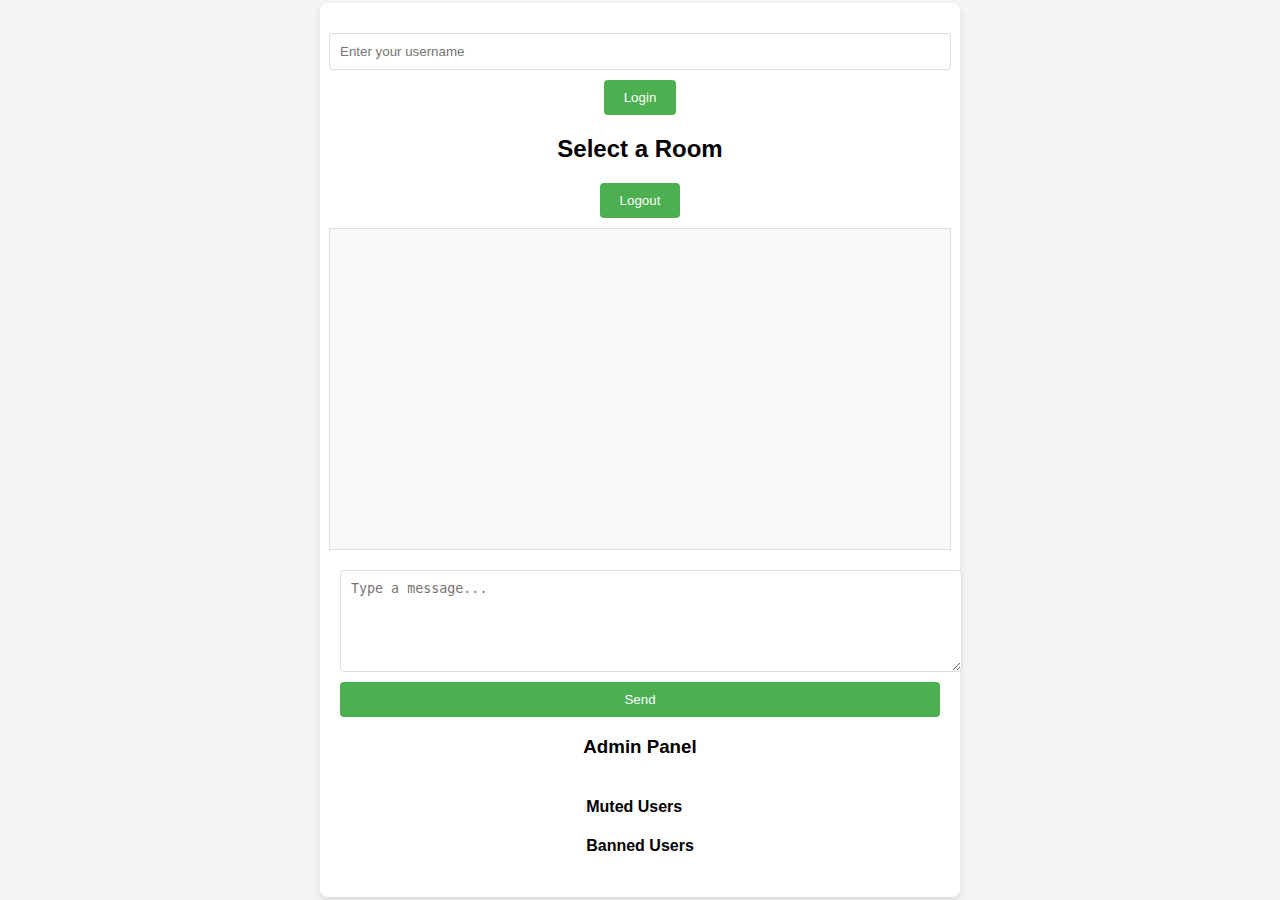
<file: index.html>
<!DOCTYPE html>
<html lang="en">
<head>
  <meta charset="UTF-8">
  <meta name="viewport" content="width=device-width, initial-scale=1.0">
  <title>Chat Application</title>
  <link rel="stylesheet" href="index.css">
</head>
<body>
  <div id="app">
    <!-- Login Screen -->
    <div id="login-screen">
      <input type="text" id="username" placeholder="Enter your username" />
      <button id="login-btn">Login</button>
    </div>

    <!-- Room Selection -->
    <div id="room-selection" class="hidden">
      <h2>Select a Room</h2>
      <div id="rooms-list"></div>
    </div>

    <!-- Chat Interface -->
    <div id="chat-interface" class="hidden">
      <div id="chat-header">
        <span id="room-name"></span>
        <button id="logout-btn">Logout</button>
      </div>
      <div id="chat-area"></div>
      <div id="message-input">
        <textarea id="message-text" placeholder="Type a message..."></textarea>
        <button id="send-btn">Send</button>
      </div>
    </div>

    <!-- Admin Panel -->
    <div id="admin-panel" class="hidden">
      <h3>Admin Panel</h3>
      <div id="user-list"></div>
      <div id="mute-ban-panel">
        <h4>Muted Users</h4>
        <ul id="muted-users"></ul>
        <h4>Banned Users</h4>
        <ul id="banned-users"></ul>
      </div>
    </div>
  </div>

  <script src="index.js"></script>
</body>
</html>
</file>
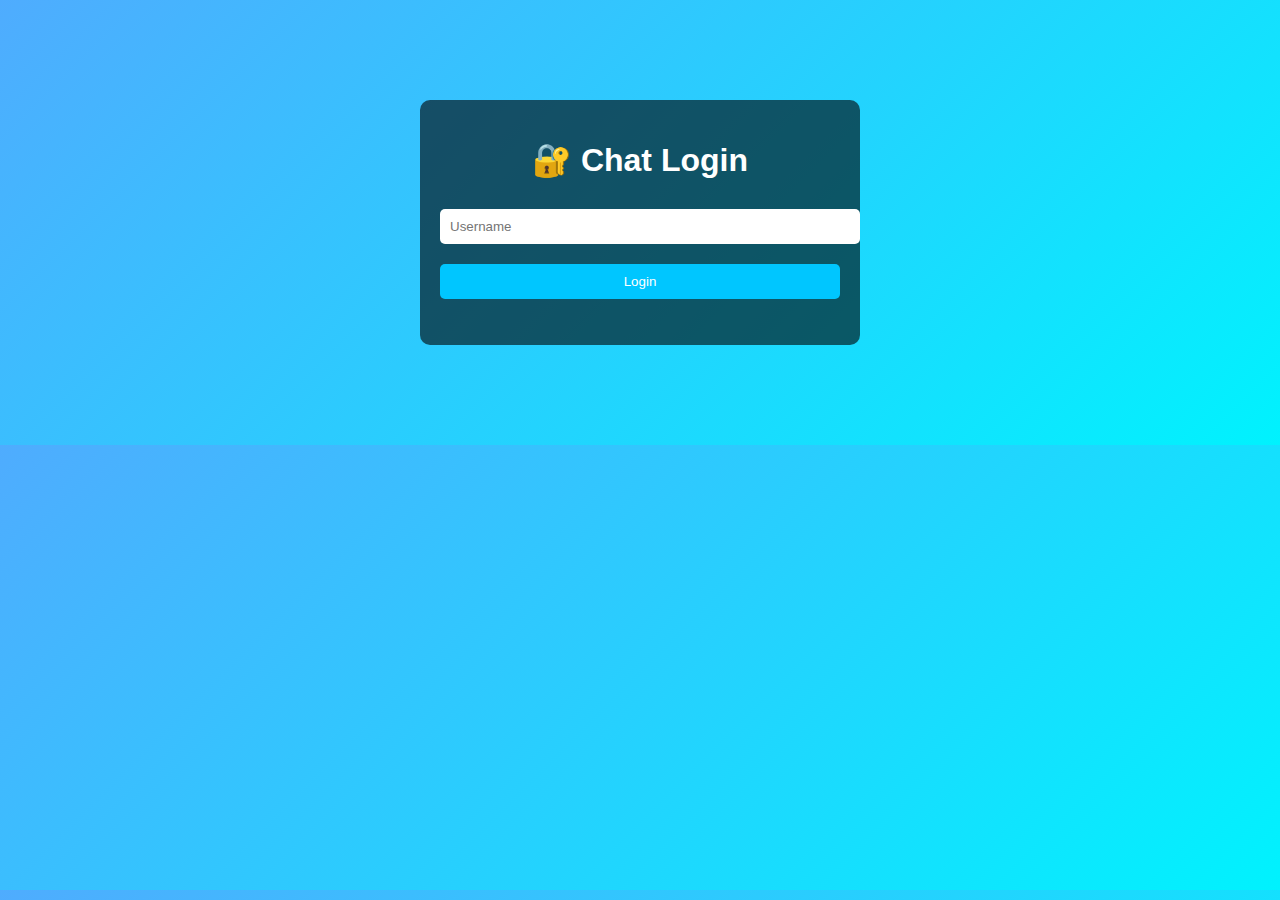
<file: another_one/index.html>
<!DOCTYPE html>
<html lang="en">
<head>
  <meta charset="UTF-8">
  <meta name="viewport" content="width=device-width, initial-scale=1.0">
  <title>Chat Login</title>
  <link rel="stylesheet" href="style.css">
</head>
<body>
  <div class="container">
    <h1>🔐 Chat Login</h1>
    <form id="loginForm">
      <input type="text" id="username" placeholder="Username" required>
      <button type="submit">Login</button>
    </form>
    <p id="loginMsg"></p>
  </div>
  <script src="app.js"></script>
</body>
</html>
</file>
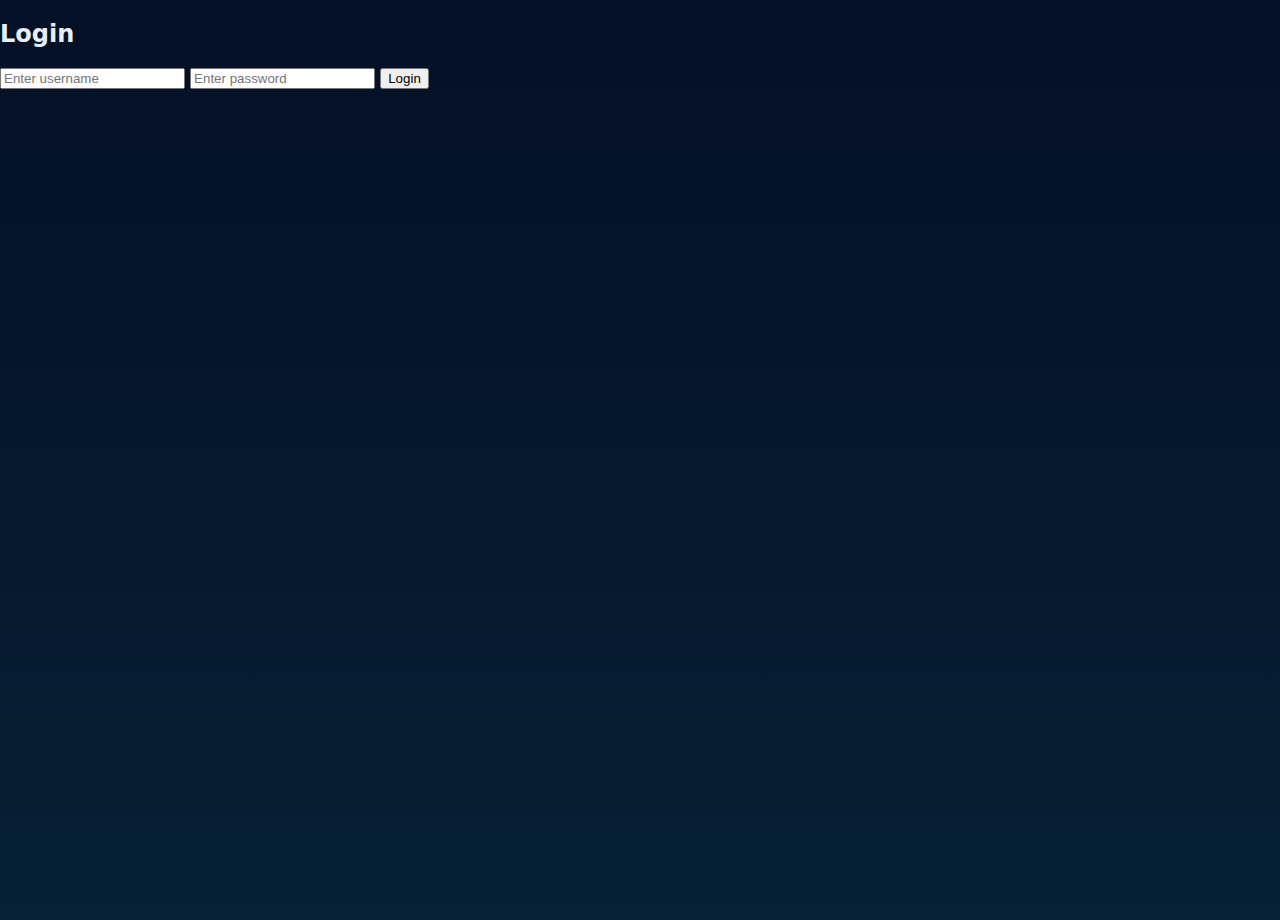
<file: frontend/index.html>
<!doctype html>
<html lang="en">
<head>
  <meta charset="utf-8"/>
  <meta name="viewport" content="width=device-width,initial-scale=1"/>
  <title>Login</title>
  <link rel="stylesheet" href="style.css"/>
</head>
<body>
  <div class="login-wrapper">
    <h2>Login</h2>
    <input id="username" placeholder="Enter username"/>
    <input id="password" type="password" placeholder="Enter password"/>
    <button id="loginBtn">Login</button>
  </div>
  <script src="login.js"></script>
</body>
</html>
</file>
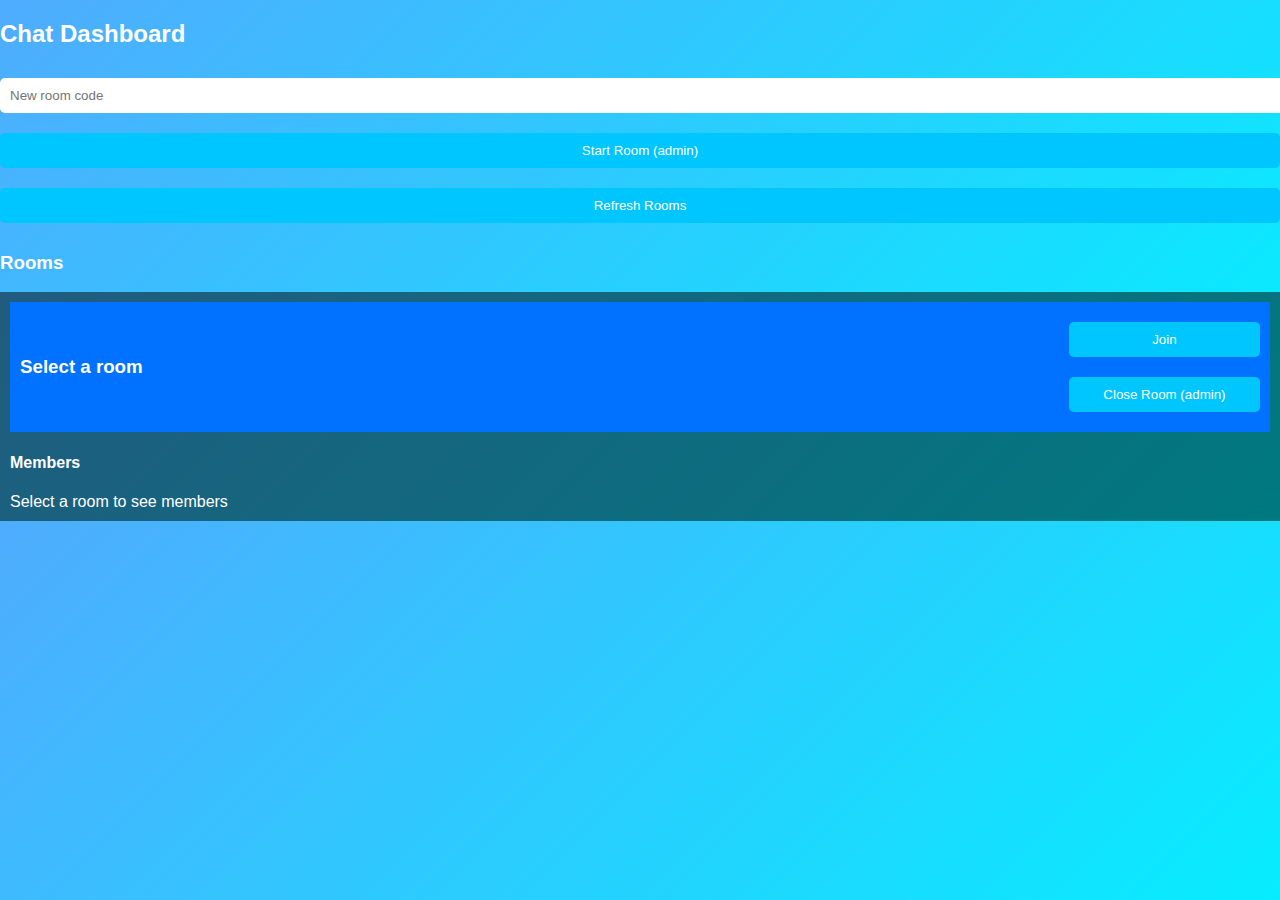
<file: dashboard.html>
<!doctype html>
<html lang="en">
<head>
  <meta charset="utf-8"/>
  <meta name="viewport" content="width=device-width,initial-scale=1"/>
  <title>Chat Dashboard</title>
  <link rel="stylesheet" href="style.css"/>
</head>
<body>
  <div class="layout">
    <aside class="sidebar">
      <h2>Chat Dashboard</h2>
      <div id="profile"></div>

      <div class="create-area">
        <input id="create-code" placeholder="New room code" />
        <button id="start-room-btn">Start Room (admin)</button>
      </div>

      <div class="controls">
        <button id="refresh-btn">Refresh Rooms</button>
      </div>

      <div class="rooms">
        <h3>Rooms</h3>
        <div id="rooms-list"></div>
      </div>
    </aside>

    <main class="main">
      <header>
        <h3 id="selected-room-title">Select a room</h3>
        <div id="room-actions" class="hidden">
          <button id="join-selected-btn">Join</button>
          <button id="close-room-btn" class="danger hidden">Close Room (admin)</button>
        </div>
      </header>

      <section class="members">
        <h4>Members</h4>
        <div id="members-list" class="members-list muted">Select a room to see members</div>
      </section>
    </main>
  </div>

  <script src="app.js"></script>
</body>
</html>
</file>
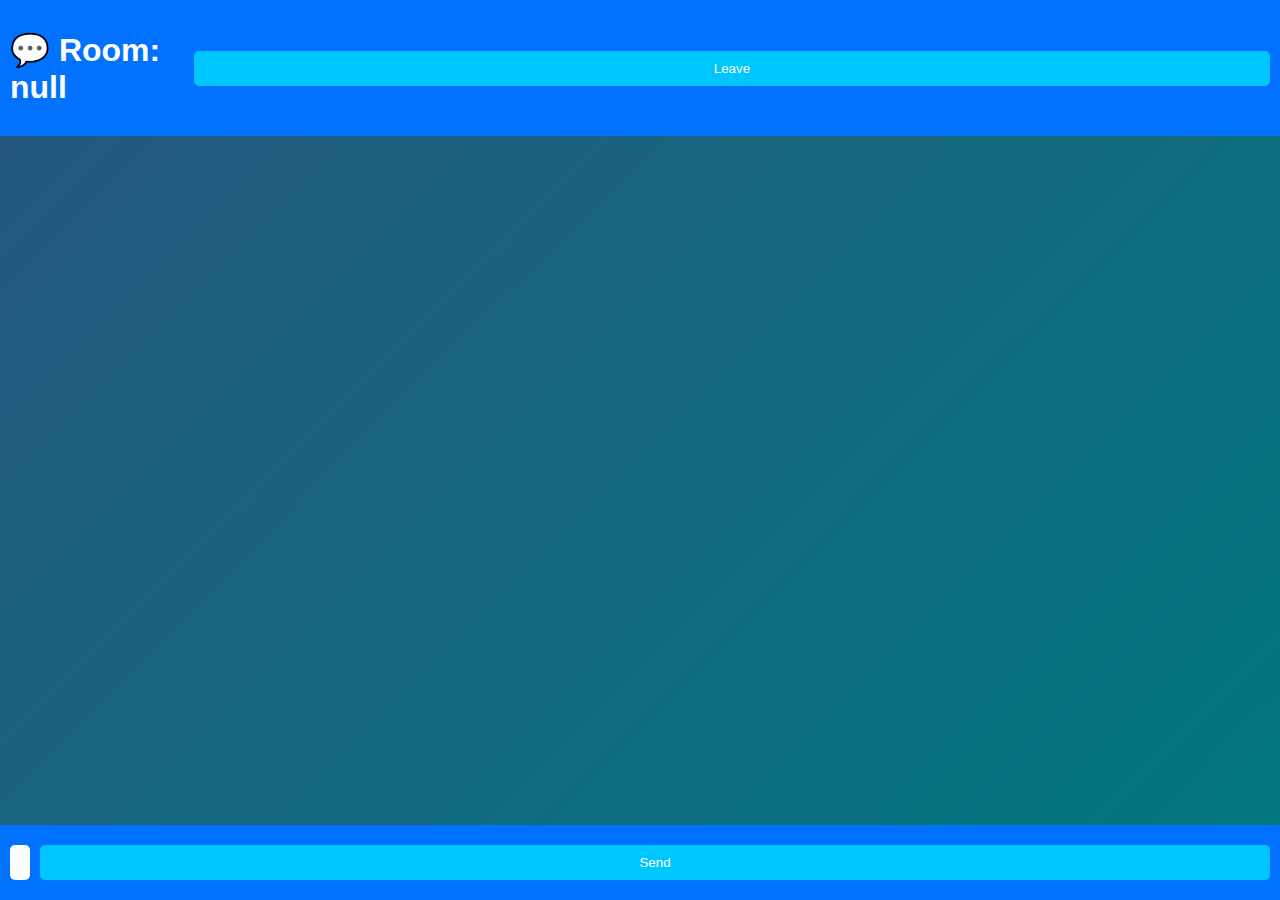
<file: another_one/chat.html>
<!DOCTYPE html>
<html lang="en">
<head>
  <meta charset="UTF-8">
  <meta name="viewport" content="width=device-width, initial-scale=1.0">
  <title>Chat Room</title>
  <link rel="stylesheet" href="style.css">
  <script src="https://cdn.socket.io/4.6.1/socket.io.min.js"></script>
</head>
<body>
  <div class="chat-container">
    <header>
      <h1 id="roomName">💬 Chat Room</h1>
      <button onclick="leaveRoom()">Leave</button>
    </header>
    <main id="messages"></main>
    <footer>
      <input type="text" id="chatInput" placeholder="Type a message...">
      <button onclick="sendMessage()">Send</button>
    </footer>
  </div>
  <script src="app.js"></script>
</body>
</html>
</file>
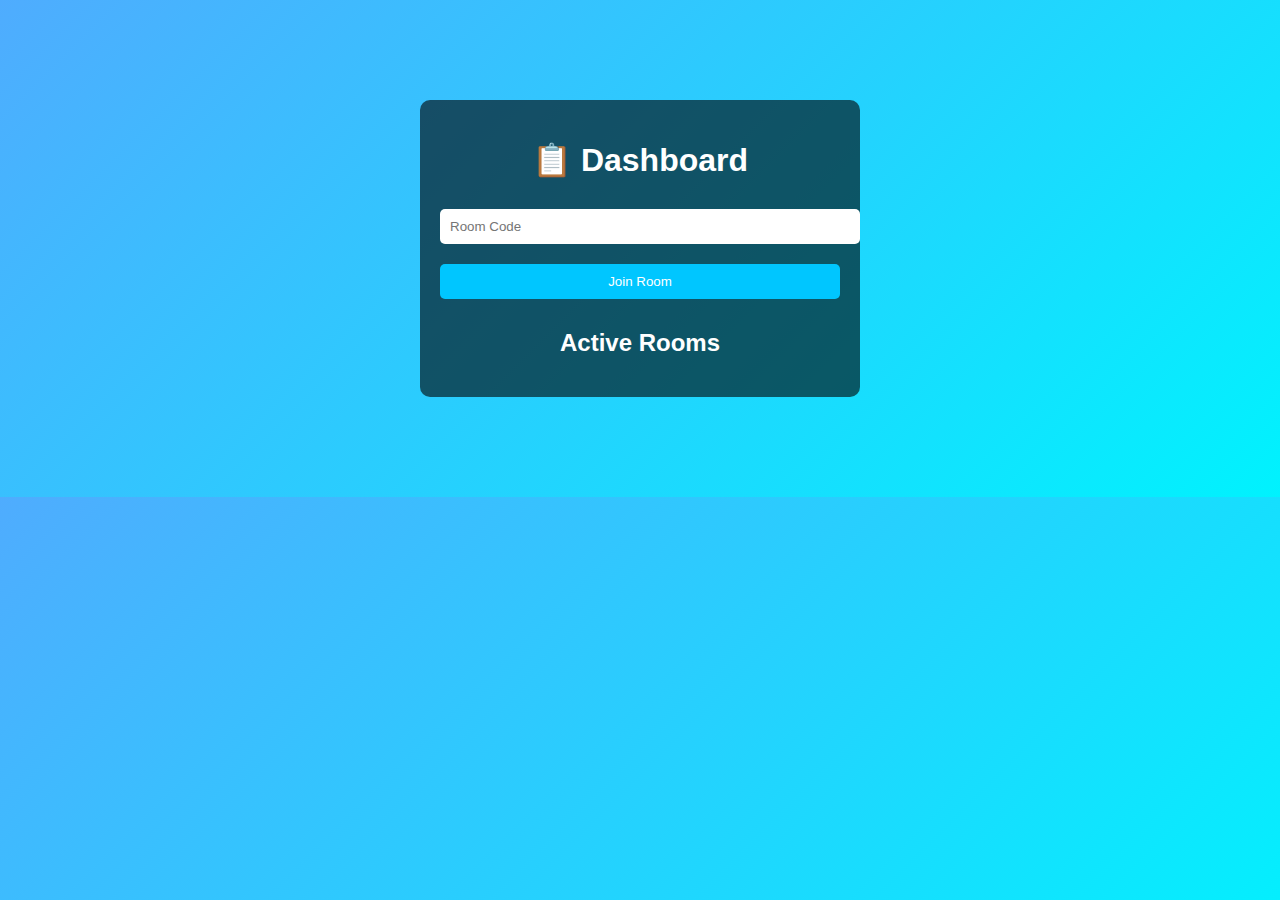
<file: another_one/dashboard.html>
<!DOCTYPE html>
<html lang="en">
<head>
  <meta charset="UTF-8">
  <meta name="viewport" content="width=device-width, initial-scale=1.0">
  <title>Dashboard</title>
  <link rel="stylesheet" href="style.css">
</head>
<body>
  <div class="container">
    <h1>📋 Dashboard</h1>
    <p id="welcome"></p>

    <div class="room-actions">
      <input type="text" id="roomCode" placeholder="Room Code">
      <button onclick="joinRoom()">Join Room</button>
    </div>

    <h2>Active Rooms</h2>
    <ul id="roomList"></ul>
  </div>
  <script src="app.js"></script>
</body>
</html>
</file>
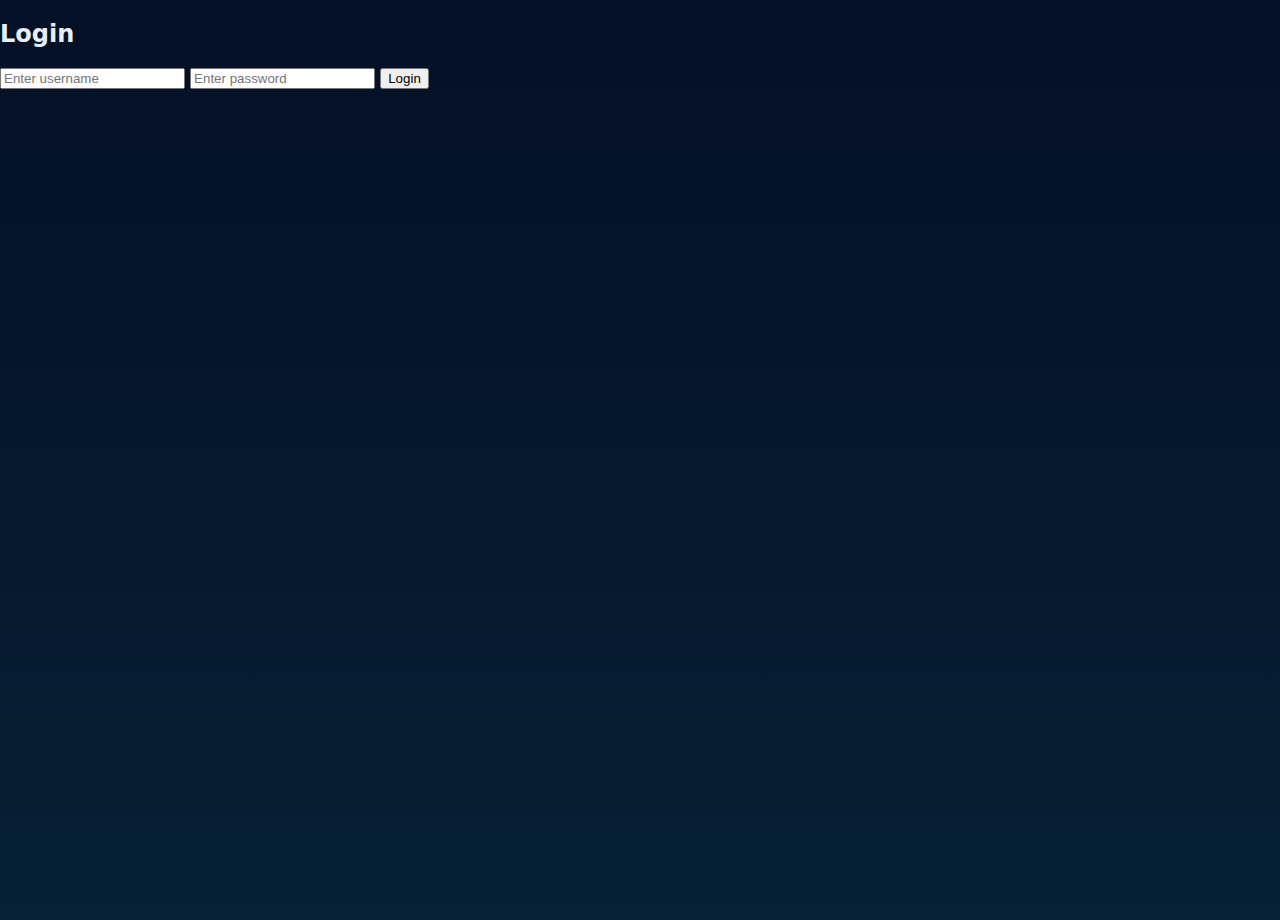
<file: frontend/room.html>
<!doctype html>
<html lang="en">
<head>
  <meta charset="utf-8"/>
  <meta name="viewport" content="width=device-width,initial-scale=1"/>
  <title>Room</title>
  <link rel="stylesheet" href="style.css"/>
</head>
<body>
  <div class="chat-wrapper">
    <header>
      <h2 id="roomTitle">Room</h2>
      <div>
        <button id="leaveBtn">Leave</button>
      </div>
    </header>

    <main id="chatBox" class="chat-box"></main>

    <footer class="chat-footer">
      <input id="chatInput" placeholder="Message or command"/>
      <button id="sendBtn">Send</button>
    </footer>
  </div>

  <script src="https://cdn.socket.io/4.6.1/socket.io.min.js"></script>
  <script src="room.js"></script>
</body>
</html>
</file>
<file: index.css>
body {
  font-family: Arial, sans-serif;
  margin: 0;
  padding: 0;
  display: flex;
  justify-content: center;
  align-items: center;
  height: 100vh;
  background-color: #f4f4f4;
}

#app {
  width: 100%;
  max-width: 600px;
  background-color: white;
  border-radius: 8px;
  box-shadow: 0 4px 8px rgba(0, 0, 0, 0.1);
  padding: 20px;
}

.hidden {
  display: none;
}

#login-screen,
#room-selection,
#chat-interface,
#admin-panel {
  display: flex;
  flex-direction: column;
  align-items: center;
}

#login-screen input,
#message-input textarea {
  width: 100%;
  padding: 10px;
  margin: 10px 0;
  border: 1px solid #ddd;
  border-radius: 4px;
}

#login-screen button,
#send-btn,
#logout-btn {
  padding: 10px 20px;
  background-color: #4CAF50;
  color: white;
  border: none;
  border-radius: 4px;
  cursor: pointer;
}

#login-screen button:hover,
#send-btn:hover,
#logout-btn:hover {
  background-color: #45a049;
}

#chat-area {
  width: 100%;
  height: 300px;
  overflow-y: auto;
  border: 1px solid #ddd;
  padding: 10px;
  margin: 10px 0;
  background-color: #f9f9f9;
}

#message-input {
  width: 100%;
  display: flex;
  flex-direction: column;
}

#message-input textarea {
  height: 80px;
}

#user-list,
#muted-users,
#banned-users {
  list-style-type: none;
  padding: 0;
}

#user-list li,
#muted-users li,
#banned-users li {
  margin: 5px 0;
}
</file>
<file: another_one/style.css>
body {
  margin: 0;
  font-family: Arial, sans-serif;
  background: linear-gradient(135deg, #4facfe, #00f2fe);
  color: #fff;
}

.container {
  width: 90%;
  max-width: 400px;
  margin: 100px auto;
  padding: 20px;
  background: rgba(0,0,0,0.6);
  border-radius: 10px;
  text-align: center;
}

h1, h2 {
  margin-bottom: 20px;
}

input, button {
  width: 100%;
  padding: 10px;
  margin: 10px 0;
  border-radius: 5px;
  border: none;
}

input {
  background: #fff;
  color: #000;
}

button {
  background: #00c6ff;
  color: #fff;
  cursor: pointer;
  transition: background 0.3s;
}

button:hover {
  background: #0072ff;
}

ul {
  list-style: none;
  padding: 0;
}

ul li {
  padding: 10px;
  margin: 5px 0;
  background: rgba(255,255,255,0.1);
  border-radius: 5px;
}

.chat-container {
  display: flex;
  flex-direction: column;
  height: 100vh;
}

header {
  display: flex;
  justify-content: space-between;
  align-items: center;
  background: #0072ff;
  padding: 10px;
}

main {
  flex: 1;
  padding: 10px;
  overflow-y: auto;
  background: rgba(0,0,0,0.5);
}

footer {
  display: flex;
  padding: 10px;
  background: #0072ff;
}

footer input {
  flex: 1;
  margin-right: 10px;
}
</file>
<file: frontend/style.css>
/* style.css - simple modern UI */
:root{
  --bg: #071223;
  --panel: #0b1624;
  --accent: #60a5fa;
  --accent-2: #34d399;
  --muted: #9fb3c8;
  --danger: #fb7185;
  --radius: 10px;
  --glass: rgba(255,255,255,0.03);
}
*{box-sizing:border-box}
html,body{height:100%;margin:0;font-family:Inter, system-ui, -apple-system, "Segoe UI", Roboto, Arial;background:linear-gradient(180deg,#041026,#072033);color:#e6eef6}
button{cursor:pointer}
.muted{color:var(--muted)}
.small{font-size:12px}

/* Auth card */
.auth-card{width:360px;margin:80px auto;padding:24px;background:var(--panel);border-radius:12px;box-shadow:0 8px 40px rgba(2,6,23,0.6);text-align:center}
.auth-card .form{display:flex;flex-direction:column;gap:10px;margin-top:12px}
.auth-card input{padding:10px;border-radius:8px;border:1px solid rgba(255,255,255,0.04);background:var(--glass);color:inherit}
.auth-card button{padding:10px;border-radius:8px;border:none;background:linear-gradient(90deg,var(--accent),var(--accent-2));color:#04212b;font-weight:700}

/* Layout */
.layout{display:flex;gap:20px;padding:20px;height:calc(100vh - 40px)}
.sidebar{width:320px;background:var(--panel);padding:16px;border-radius:12px;display:flex;flex-direction:column;gap:12px;box-shadow:0 6px 30px rgba(2,6,23,0.6)}
.sidebar h2{margin:0}
.create-area{display:flex;gap:8px}
.create-area input{flex:1;padding:8px;border-radius:8px;border:1px solid rgba(255,255,255,0.04);background:var(--glass)}
.create-area button{padding:8px;border-radius:8px;border:none;background:linear-gradient(90deg,var(--accent),var(--accent-2));color:#04212b}
.controls button{padding:8px;border-radius:8px;border:none;background:rgba(255,255,255,0.03);color:inherit}

.rooms-list{display:flex;flex-direction:column;gap:8px;max-height:40vh;overflow:auto}
.room-item{padding:8px;border-radius:8px;background:linear-gradient(90deg, rgba(255,255,255,0.01), transparent);display:flex;justify-content:space-between;align-items:center}
.room-item button{padding:6px;border-radius:6px;border:none;background:linear-gradient(90deg,var(--accent),var(--accent-2));color:#052233}

/* Main area */
.main{flex:1;background:linear-gradient(180deg, rgba(255,255,255,0.01), rgba(255,255,255,0.005));padding:16px;border-radius:12px;display:flex;flex-direction:column;gap:12px}
header{display:flex;justify-content:space-between;align-items:center}
.members-list{background:rgba(255,255,255,0.02);padding:12px;border-radius:8px;min-height:200px;overflow:auto}
.member-item{padding:8px;border-radius:8px;background:rgba(255,255,255,0.01);display:flex;justify-content:space-between;align-items:center;margin-bottom:6px}
.member-item .meta{color:var(--muted);font-size:13px}

/* Chat page */
.chat-wrapper{max-width:900px;margin:20px auto;background:var(--panel);border-radius:12px;display:flex;flex-direction:column;overflow:hidden;height:80vh}
.chat-header{display:flex;justify-content:space-between;align-items:center;padding:12px;background:linear-gradient(90deg, rgba(255,255,255,0.02), transparent)}
.chat-area{flex:1;padding:12px;overflow:auto;background:linear-gradient(180deg, rgba(255,255,255,0.01), rgba(255,255,255,0.003))}
.chat-msg{padding:8px;border-radius:8px;background:rgba(255,255,255,0.02);margin-bottom:8px}
.chat-footer{display:flex;gap:8px;padding:12px;background:linear-gradient(90deg, rgba(255,255,255,0.01), transparent)}
.chat-footer input{flex:1;padding:10px;border-radius:8px;border:1px solid rgba(255,255,255,0.04);background:var(--glass)}
button.danger{background:var(--danger);color:white}
.hidden{display:none}

/* responsive */
@media (max-width:900px){
  .layout{flex-direction:column;height:auto}
  .sidebar{width:100%}
  .chat-wrapper{height:70vh}
}
</file>
<file: style.css>
body {
  margin: 0;
  font-family: Arial, sans-serif;
  background: linear-gradient(135deg, #4facfe, #00f2fe);
  color: #fff;
}

.container {
  width: 90%;
  max-width: 400px;
  margin: 100px auto;
  padding: 20px;
  background: rgba(0,0,0,0.6);
  border-radius: 10px;
  text-align: center;
}

h1, h2 {
  margin-bottom: 20px;
}

input, button {
  width: 100%;
  padding: 10px;
  margin: 10px 0;
  border-radius: 5px;
  border: none;
}

input {
  background: #fff;
  color: #000;
}

button {
  background: #00c6ff;
  color: #fff;
  cursor: pointer;
  transition: background 0.3s;
}

button:hover {
  background: #0072ff;
}

ul {
  list-style: none;
  padding: 0;
}

ul li {
  padding: 10px;
  margin: 5px 0;
  background: rgba(255,255,255,0.1);
  border-radius: 5px;
}

.chat-container {
  display: flex;
  flex-direction: column;
  height: 100vh;
}

header {
  display: flex;
  justify-content: space-between;
  align-items: center;
  background: #0072ff;
  padding: 10px;
}

main {
  flex: 1;
  padding: 10px;
  overflow-y: auto;
  background: rgba(0,0,0,0.5);
}

footer {
  display: flex;
  padding: 10px;
  background: #0072ff;
}

footer input {
  flex: 1;
  margin-right: 10px;
}
</file>
